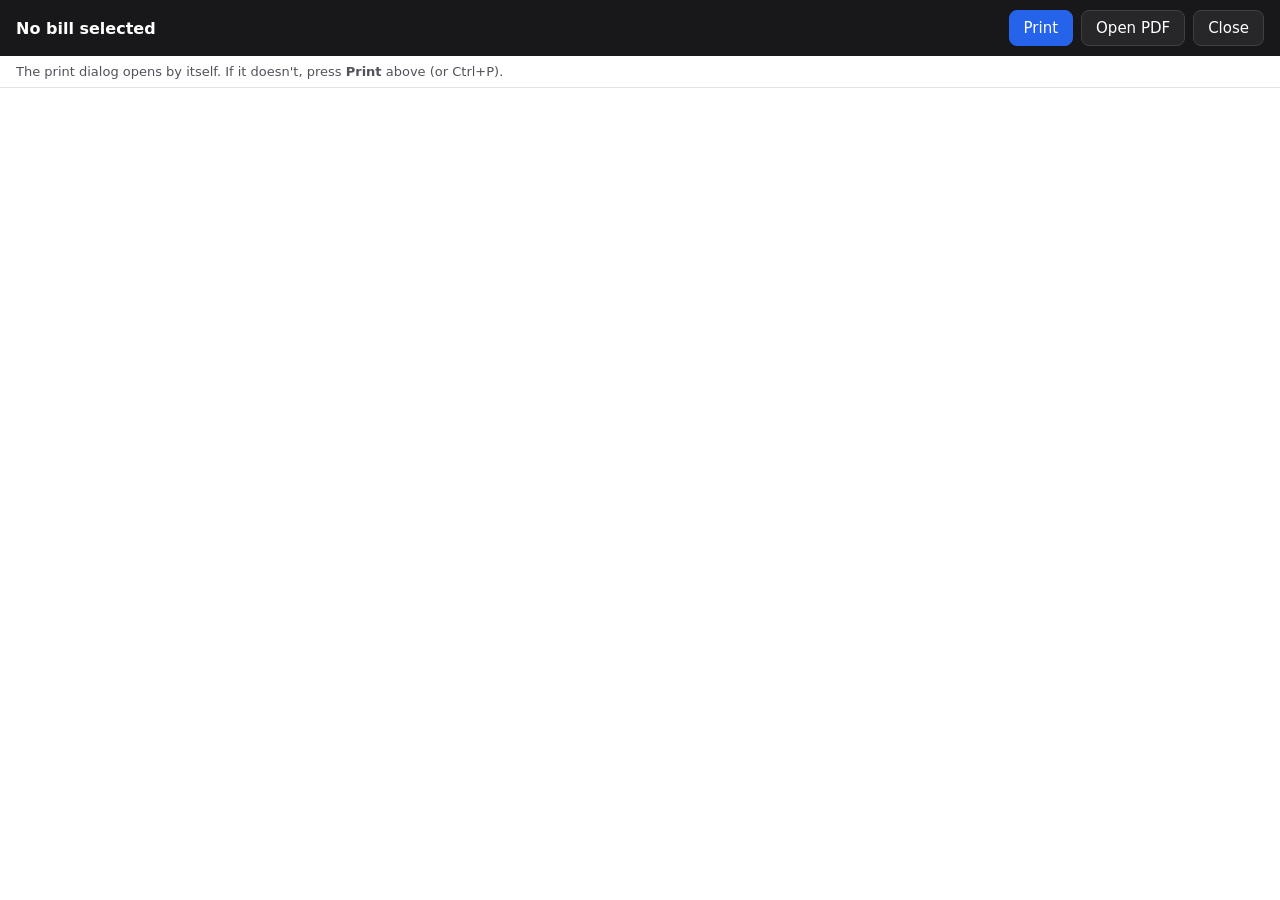
<file: static/print.html>
<!doctype html>
<html lang="en">
<head>
  <meta charset="utf-8">
  <meta name="viewport" content="width=device-width,initial-scale=1">
  <title>Print bill</title>
  <link rel="stylesheet" href="/static/print.css">
  <script type="module" src="/static/js/print.js"></script>
</head>
<body>
  <header class="bar">
    <strong id="title">Preparing bill…</strong>
    <span class="actions">
      <button id="printAgain" type="button">Print</button>
      <a id="openPdf" href="#" target="_self">Open PDF</a>
      <button id="closeTab" type="button">Close</button>
    </span>
  </header>
  <p id="hint" class="hint">The print dialog opens by itself. If it doesn't, press <b>Print</b> above (or Ctrl+P).</p>
  <iframe id="doc" title="Bill"></iframe>
</body>
</html>
</file>
<file: static/print.css>
*{box-sizing:border-box}html,body{margin:0;height:100%;font-family:Inter,ui-sans-serif,system-ui,-apple-system,"Segoe UI",sans-serif;background:#f4f4f5;color:#18181b}
body{display:flex;flex-direction:column}
.bar{display:flex;align-items:center;justify-content:space-between;gap:12px;padding:10px 16px;background:#18181b;color:#fff;flex-wrap:wrap}
.actions{display:flex;gap:8px}.actions button,.actions a{font:inherit;font-size:15px;padding:8px 14px;border-radius:8px;border:1px solid #3f3f46;background:#27272a;color:#fff;text-decoration:none;cursor:pointer}
#printAgain{background:#2563eb;border-color:#2563eb}
.hint{margin:0;padding:8px 16px;font-size:13px;color:#52525b;background:#fff;border-bottom:1px solid #e4e4e7}
iframe{flex:1;width:100%;border:0;background:#fff}
</file>
